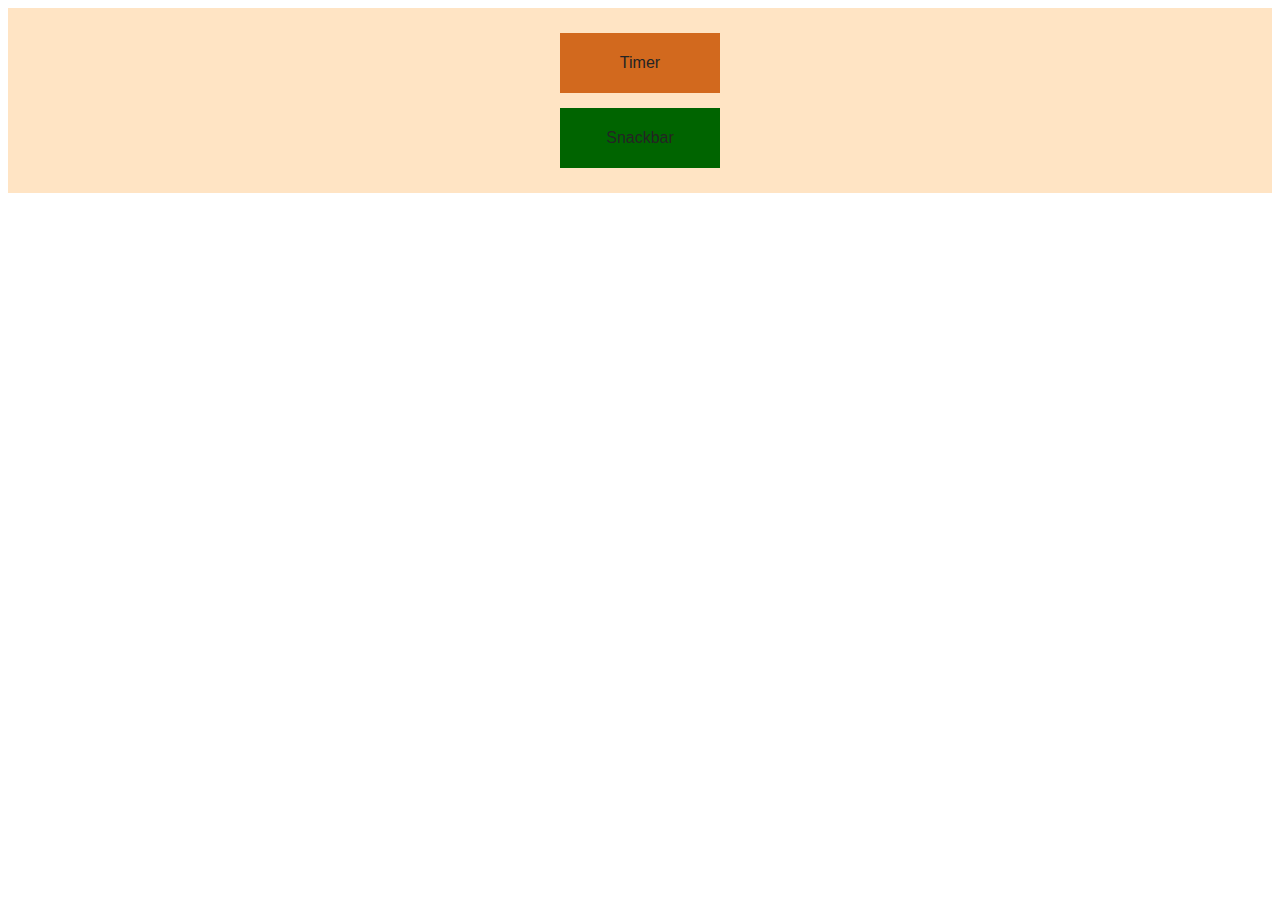
<file: src/index.html>
<!DOCTYPE html>
<html lang="en">
  <head>
    <meta charset="UTF-8" />
    <link rel="icon" type="image/svg+xml" href="/favicon.svg" />
    <meta name="viewport" content="width=device-width, initial-scale=1.0" />
    <title>Vanilla App Template</title>
    <link rel="stylesheet" href="./css/styles.css" />
  </head>
  <body>
    <load ="partials/header.html" />

    <section>
      
      <ul>
        <li class="list"><a href="./1-timer.html">Timer</a></li>
        <li class="list-two"><a href="./2-snackbar.html">Snackbar</a></li>
        
      </ul>
      
    </section>

    <!-- Loads the specified .html file -->
    <load ="partials/vite-promo.html" />

    
  </body>
</html>
</file>
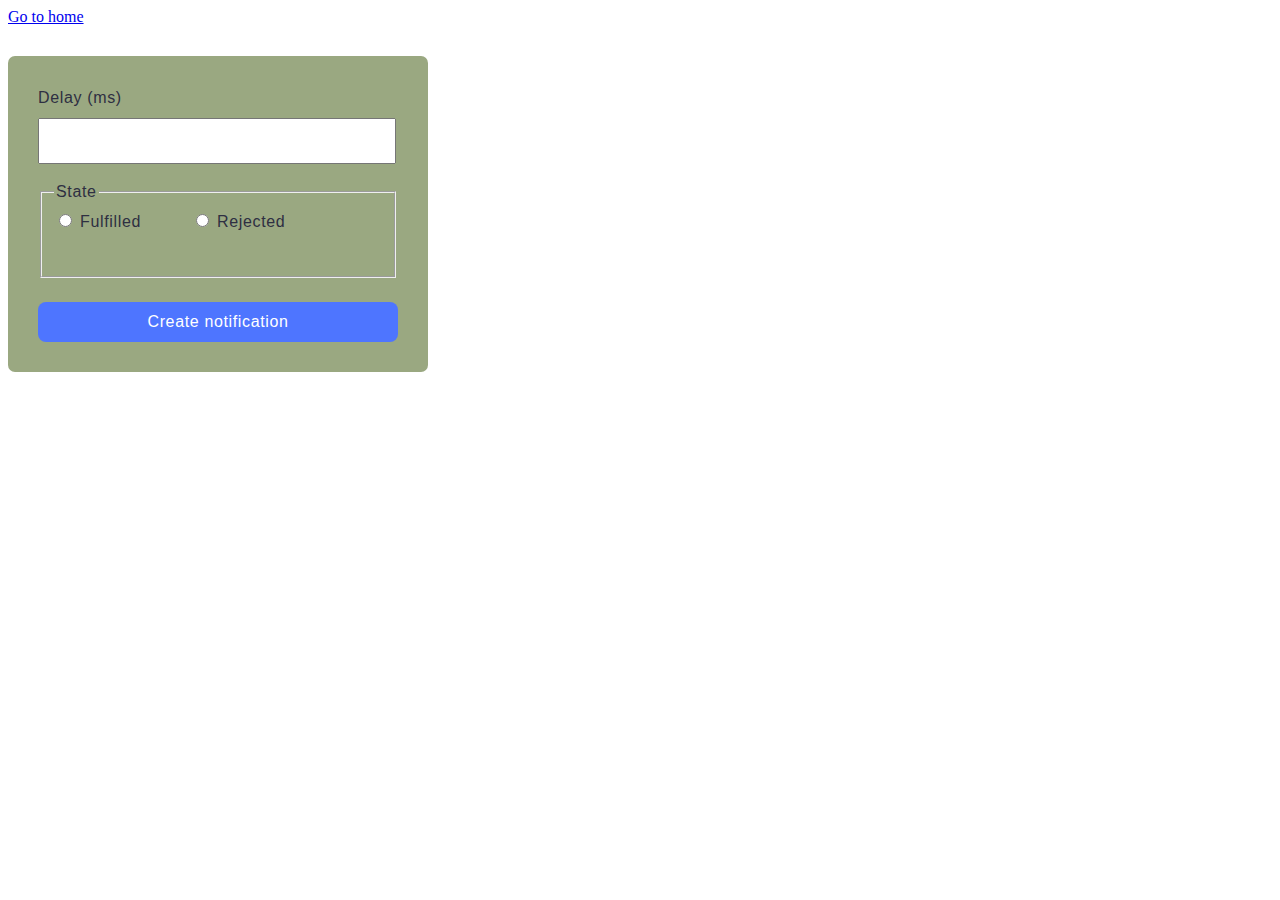
<file: src/2-snackbar.html>
<!DOCTYPE html>
<html lang="en">
  <head>
    <meta charset="UTF-8" />
    <meta http-equiv="X-UA-Compatible" content="IE=edge" />
    <meta name="viewport" content="width=device-width, initial-scale=1.0" />
    <title>Page 3</title>
    <link rel="stylesheet" href="./css/2-snackbar.css" />
  </head>
  <body>
    <section>
      <a href="./index.html">Go to home</a>
      <form class="form">
        <label class="label-styles">
          Delay (ms)
          <input class="input-style" type="number" name="delay" required />
        </label>
      
        <fieldset class="style-field">
          <legend>State</legend>
          <label>
            <input type="radio" name="state" value="fulfilled" required />
            Fulfilled
          </label>
          <label>
            <input type="radio" name="state" value="rejected" required />
            Rejected
          </label>
        </fieldset>
      
        <button class="btn-js" type="submit">Create notification</button>
      </form>
      
    </section>

    <script type="module" src="./js/2-snackbar.js"></script>
  </body>
</html>
</file>
<file: src/css/styles.css>
/**
  |============================
  | include css partials with
  | default @import url()
  |============================
*/


:root {
  font-family: Inter, Avenir, Helvetica, Arial, sans-serif;
  font-size: 16px;
  line-height: 24px;
  font-weight: 400;

  color: #242424;
  background-color: rgba(255, 255, 255, 0.87);

  font-synthesis: none;
  text-rendering: optimizeLegibility;
  -webkit-font-smoothing: antialiased;
  -moz-osx-font-smoothing: grayscale;
  -webkit-text-size-adjust: 100%;
}

ul {
	list-style-type: none;
  margin-top: 0;
	margin-bottom: 0;
	  padding-left: 0; 

}

a {
  text-decoration: none;
  color: currentColor;
}

body {
  background-color: bisque;
  padding: 25px;
}

.list {
text-align: center;
align-content: center;
margin: 0 auto;
margin-bottom: 15px;
width: 150px;
height: 50px;
background-color: chocolate;
padding: 5px;
}


.list-two {
  text-align: center;
  align-content: center;
  margin: 0 auto;
  width: 150px;
  height: 50px;
  padding: 5px;
  background-color: darkgreen;
}
</file>
<file: src/css/2-snackbar.css>
.form {
    width: 360px;
    margin-top: 30px;
    padding: 30px;
    background-color: rgb(154, 168, 129);
    border-radius: 7px;
    
    
}

.label-styles {
    font-family: "Montserrat", sans-serif;
    font-weight: 400;
    font-size: 16px;
    line-height: 1.5;
    letter-spacing: 0.04em;
    color: #2e2f42;
}


.input-style {
    width: 350px;
    height: 40px;
    margin-top: 8px;
    margin-bottom: 16px;
}

.style-field {
    font-family: "Montserrat", sans-serif;
font-weight: 400;
font-size: 16px;
line-height: 1.5;
letter-spacing: 0.04em;
color: #2e2f42;
height: 78px;
display: flex;
gap: 50px;
margin-bottom: 24px;
}

button {
border-radius: 8px;
padding: 8px 16px;
width: 360px;
height: 40px;
background: #4e75ff;
font-family: "Montserrat", sans-serif;
font-weight: 500;
font-size: 16px;
line-height: 1.5;
letter-spacing: 0.04em;
color: #fff;
border: none;
}
</file>
